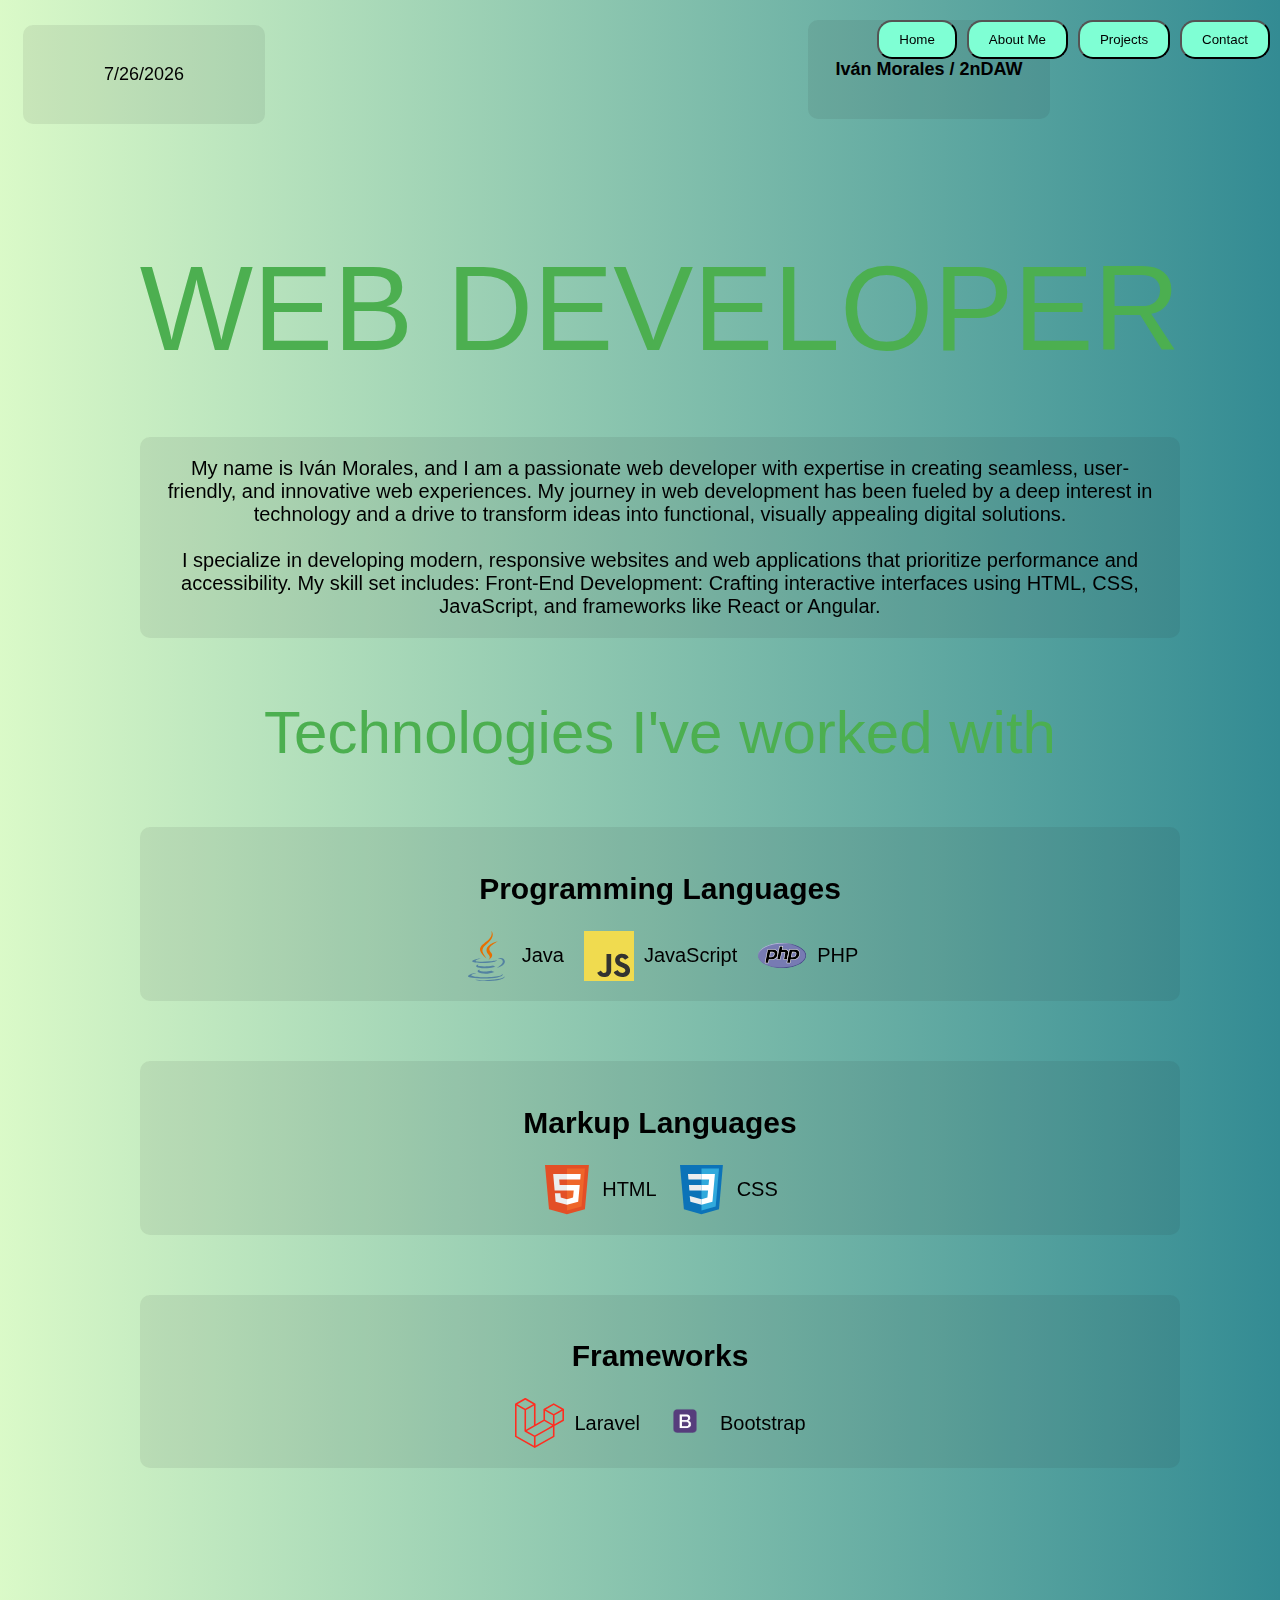
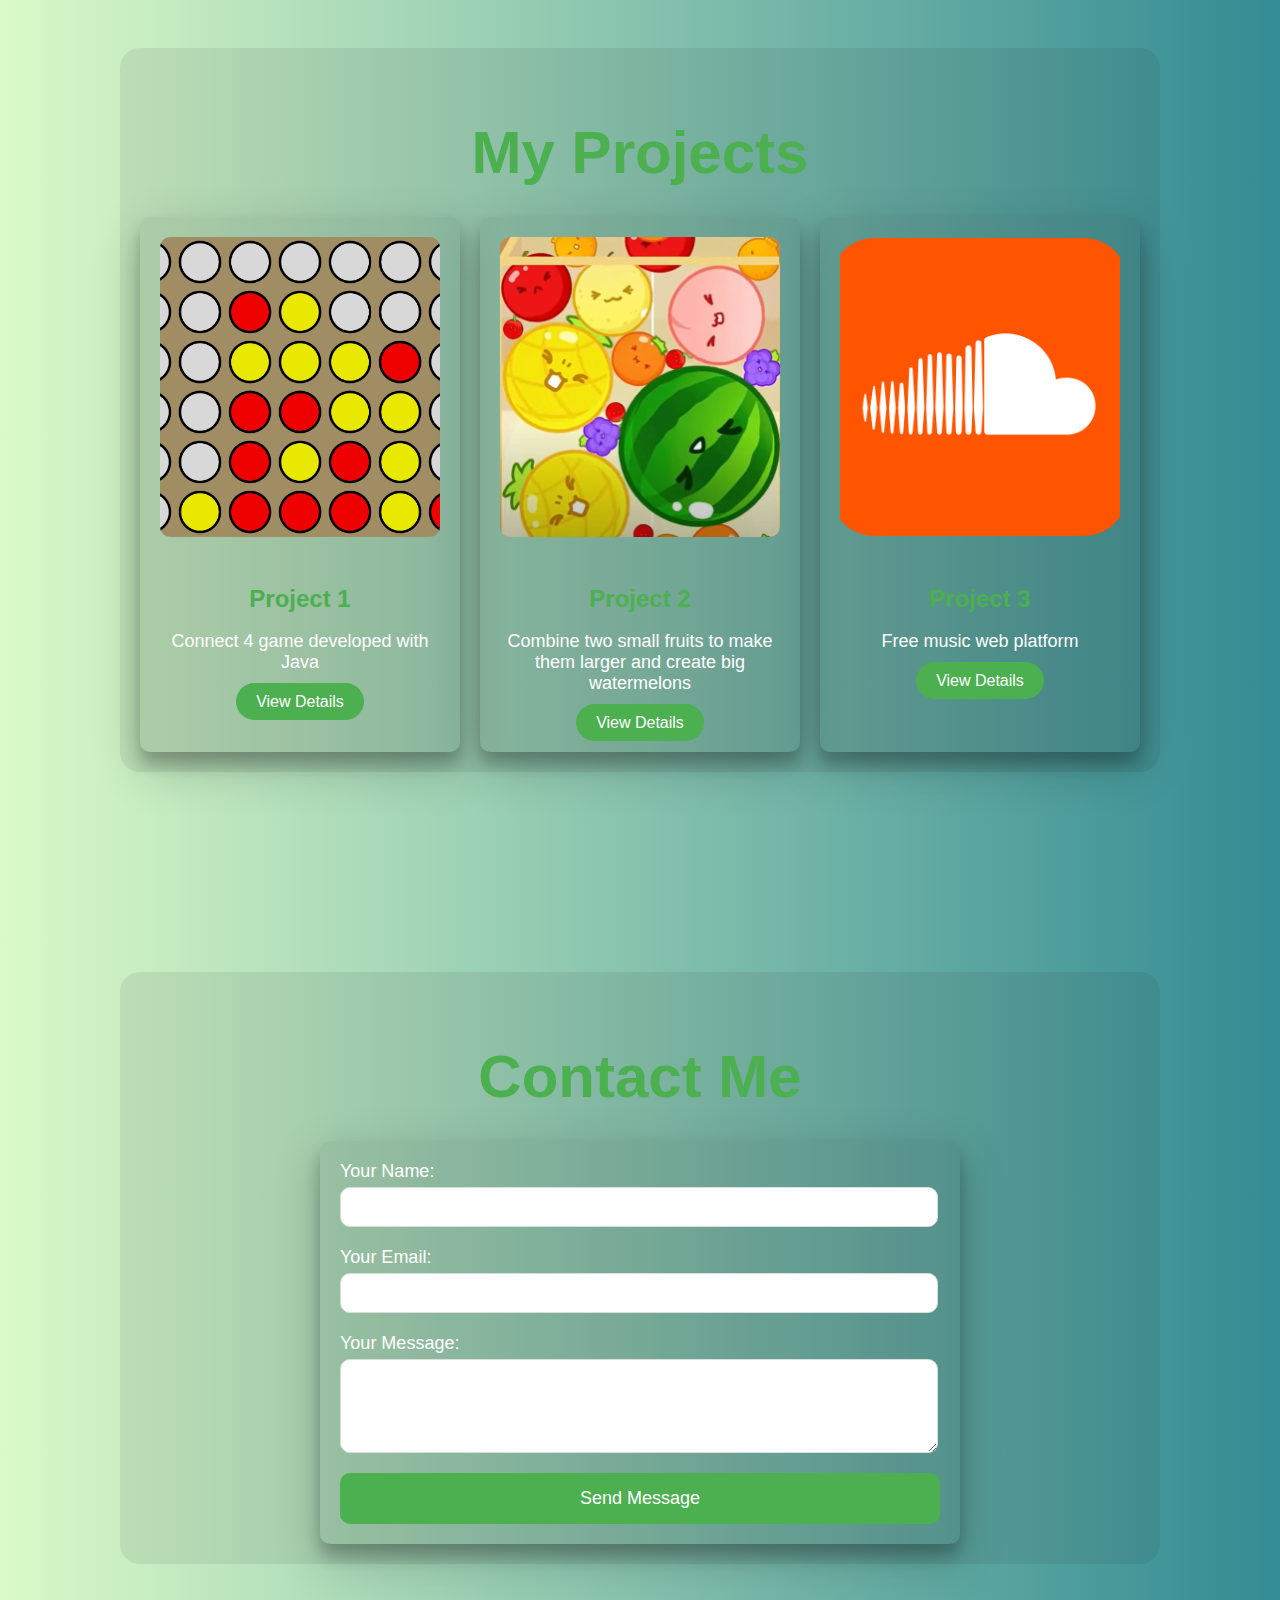
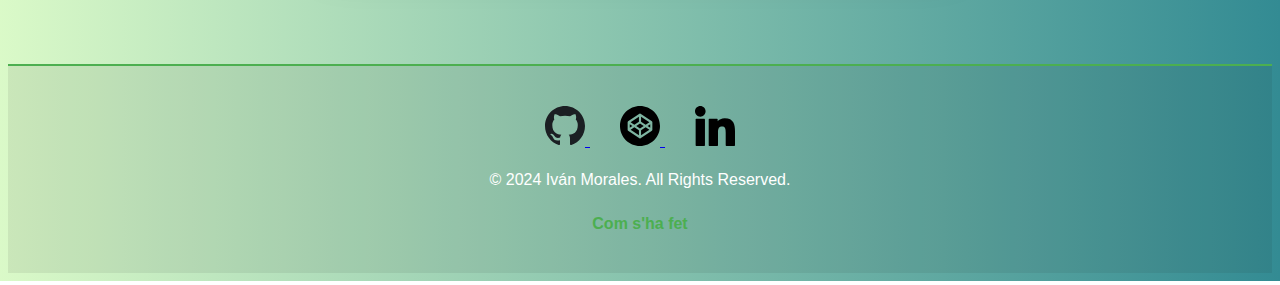
<file: index.html>
<!DOCTYPE html>
<html lang="en">
<head>
    <meta charset="UTF-8">
    <meta name="viewport" content="width=device-width, initial-scale=1.0">
    <title>PORTFOLI</title>
    <link rel="stylesheet" href="css/styles.css">
    <script src="js/codi.js"></script>
</head>
<body>
    <header>
        <div class="card">
            <p>
                <span class="day">Wednesday, June 15th</span>
                <br>
                <span class="time" id="current-time"></span>
            </p>
        </div>
        <div class="card2">
            <p>
                <span class="time-text">Iván Morales / 2nDAW</span>
            </p>
        </div>
        <nav class="all-buttons">
            <ul>
                <li><button class="buttons"
                        onclick="location.href='./index.html'">Home</button></li>
                <li><button class="buttons"
                        onclick="location.href='#about-me'">About
                        Me</button></li>
                <li><button class="buttons"
                        onclick="location.href='#projects'">Projects</button></li>
                <li><button class="buttons"
                        onclick="location.href='#contact'">Contact</button></li>
    </header>
    <section id="about-me">
        <div class="presentation">
            <nav class="presentation-title">WEB DEVELOPER</nav>
            <p class="presentation-content">
                My name is Iván Morales, and I am a passionate web developer with expertise in creating seamless, 
                user-friendly, and innovative web experiences. My journey in web development has been fueled by a 
                deep interest in technology and a drive to transform ideas into functional, visually appealing digital solutions.
                <br><br>
                I specialize in developing modern, responsive websites and web applications that prioritize performance and accessibility. My skill set includes:
                Front-End Development: Crafting interactive interfaces using HTML, CSS, JavaScript, and frameworks like React or Angular.
            </p>
            <nav class="technologies">
                Technologies I've worked with
            </nav>
            <div class="technologies-2">
                <h2>Programming Languages</h2>
                <ul>
                    <li>
                        <img src="img/java.svg" alt="Java Logo"> <span>Java</span>
                    </li>
                    <li>
                        <img src="img/javascript.svg" alt="JavaScript Logo"> <span>JavaScript</span>
                    </li>
                    <li>
                        <img src="img/php.svg" alt="php Logo"> <span>PHP</span>
                    </li>
                </ul>
            </div>
            <div class="technologies-2">
                <h2>Markup Languages</h2>
                <ul>
                    <li>
                        <img src="img/html5.svg" alt="hyml Logo"> <span>HTML</span>
                    </li>
                    <li>
                        <img src="img/css.svg" alt="css Logo"> <span>CSS</span>
                    </li>
                </ul>
            </div>
            <div class="technologies-2">
                <h2>Frameworks</h2>
                <ul>
                    <li>
                        <img src="img/laravel.svg" alt="laravel Logo"> <span>Laravel</span>
                    </li>
                    <li>
                        <img src="img/Bootstrap.png" alt="JavaScript Logo"> <span>Bootstrap</span>
                    </li>
                </ul>
            </div>
        </div>
    </section>

    <section id="projects">
        <h2>My Projects</h2>
        <div class="projects-grid">
            <div class="project-card">
                <img src="img/Connect_four_game.svg.png" alt="Project 1">
                <h3>Project 1</h3>
                <p>Connect 4 game developed with Java</p>
                <!-- <a href="https://github.com/ivanmxrales" target="_blank">View Details</a> -->
                 <a href="https://papergames.io/es/conecta-4" target="_blank">View Details</a>
            </div>
            <div class="project-card">
                <img src="img/Game_Over.jpg" alt="Project 2">
                <h3>Project 2</h3>
                <p>Combine two small fruits to make them larger and create big watermelons</p>
                <a href="https://suikagame.com/" target="_blank">View Details</a>
            </div>
            <div class="project-card">
                <img src="img/Antu_soundcloud.svg.png" alt="Project 2">
                <h3>Project 3</h3>
                <p>Free music web platform</p>
                <a href="https://soundcloud.com/">View Details</a>
            </div>
        </div>
     </section>
     <section id="contact">
        <h2>Contact Me</h2>
        <div class="contact-form">
            <form action="#" method="post">
                <div class="form-group">
                    <label for="name">Your Name:</label>
                    <input type="text" id="name" name="name" required>
                </div>
                <div class="form-group">
                    <label for="email">Your Email:</label>
                    <input type="email" id="email" name="email" required>
                </div>
                <div class="form-group">
                    <label for="message">Your Message:</label>
                    <textarea id="message" name="message" rows="4" required></textarea>
                </div>
                <button type="submit" class="submit-btn">Send Message</button>
            </form>
        </div>
    </section>
    <footer>
        <div class="footer-content">
            <div class="social-links">
                <a href="https://github.com/ivanmxrales" target="_blank">
                    <img src="img/github.svg" alt="GitHub">
                </a>
                <a href="https://codepen.io" target="_blank">
                    <img src="img/codepen.svg" alt="CodePen">
                </a>
                <a href="https://www.linkedin.com/" target="_blank">
                    <img src="img/linkedin.svg" alt="LinkedIn">
                </a>
            </div>
            <div class="footer-text">
                <p>&copy; 2024 Iván Morales. All Rights Reserved.</p>
                <a href="html/com.html" target="_blank" class="about-link">Com s'ha fet</a>
            </div>
        </div>
    </footer>
       
</body>
</html>
</file>
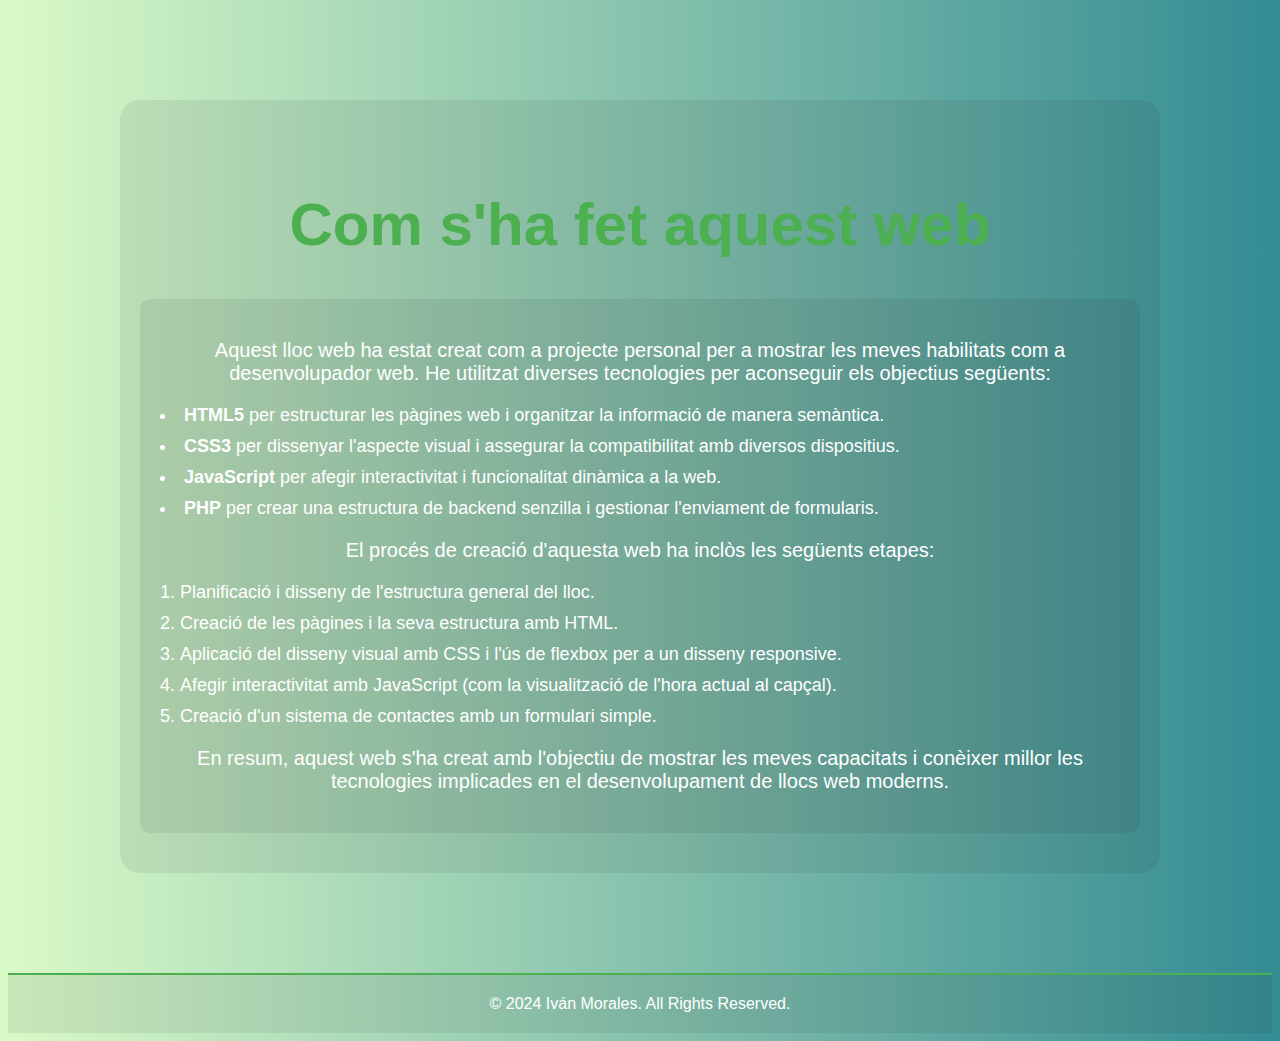
<file: html/com.html>
<!DOCTYPE html>
<html lang="en">
<head>
    <meta charset="UTF-8">
    <meta name="viewport" content="width=device-width, initial-scale=1.0">
    <title>Com s'ha fet</title>
    <link rel="stylesheet" href="../css/com.css">
</head>
<body>
    <section id="process">
        <h2>Com s'ha fet aquest web</h2>
        <div class="content">
            <p>
                Aquest lloc web ha estat creat com a projecte personal per a mostrar les meves habilitats com a desenvolupador web. He utilitzat diverses tecnologies per aconseguir els objectius següents:
            </p>
            <ul>
                <li><strong>HTML5</strong> per estructurar les pàgines web i organitzar la informació de manera semàntica.</li>
                <li><strong>CSS3</strong> per dissenyar l'aspecte visual i assegurar la compatibilitat amb diversos dispositius.</li>
                <li><strong>JavaScript</strong> per afegir interactivitat i funcionalitat dinàmica a la web.</li>
                <li><strong>PHP</strong> per crear una estructura de backend senzilla i gestionar l'enviament de formularis.</li>
            </ul>
            <p>
                El procés de creació d'aquesta web ha inclòs les següents etapes:
            </p>
            <ol>
                <li>Planificació i disseny de l'estructura general del lloc.</li>
                <li>Creació de les pàgines i la seva estructura amb HTML.</li>
                <li>Aplicació del disseny visual amb CSS i l'ús de flexbox per a un disseny responsive.</li>
                <li>Afegir interactivitat amb JavaScript (com la visualització de l'hora actual al capçal).</li>
                <li>Creació d'un sistema de contactes amb un formulari simple.</li>
            </ol>
            <p>
                En resum, aquest web s'ha creat amb l'objectiu de mostrar les meves capacitats i conèixer millor les tecnologies implicades en el desenvolupament de llocs web moderns.
            </p>
        </div>
    </section>

    <footer>
        <div class="footer-content">
            <p>&copy; 2024 Iván Morales. All Rights Reserved.</p>
        </div>
    </footer>
</body>
</html>
</file>
<file: css/styles.css>
body {
    background: linear-gradient(to right, rgba(182, 244, 146, 0.507), rgb(51, 139, 147));
    height: fit-content;
    font-family: Arial, Helvetica, sans-serif;
}

nav {
    color: #4CAF50;
}

.card {
    position: fixed;
    border: 1px solid transparent;
    /* border-color: rgba(0, 255, 149, 0.39); */
    border-radius: 10px;
    padding: 20px;
    /* width: fit-content; */
    width: 200px;
    height: fit-content;font-size: 18px;
    margin-top: 15px;
    margin-left: 15px;
    font-weight: 500;
    font-family: Arial, Helvetica, sans-serif;
    text-align: center;
    top: 10px;
    background-color: #25252515;
}

.card2 {
    display: flex;
    justify-content: center;
    border: 1px solid transparent;
    border-radius: 10px;
    padding: 20px;
    width: 200px;
    height: fit-content;
    font-size: 18px;
    background-color: rgba(127, 255, 212, 0.452);
    font-weight: 500;
    text-align: center;
    margin: 0;
    top: 10px;
    margin-left: 800px;
    font-weight: 600;
    background-color: #25252515;
    margin-top: 20px;
}

.all-buttons {
    position: fixed;
    top: 20px;
    right: 10px; 
    border: none; 
    border-radius: 0; 
    background: transparent;
    display: flex; 
    gap: 10px; 
    padding: 0; 
}

.all-buttons ul {
    list-style-type: none;
    padding: 0;
    margin: 0;
    display: flex;
    gap: 10px;
}

.buttons {
    border-radius: 15px;
    cursor: pointer;
    padding: 10px 20px;
    box-sizing: border-box;
    display: inline-block;
    background-color: aquamarine;
    
}

.buttons:hover {
    box-shadow: 0 12px 16px 0 rgba(0,0,0,0.24),0 17px 50px 0 rgba(0,0,0,0.19);
    scale: 1.1;
    transition: 0.2s;
    background: linear-gradient(to right, rgba(182, 244, 146, 0.507), rgb(51, 139, 147));
}

#about-me {
    width: fit-content;
    height: fit-content;
    margin: 0 auto;
}

.presentation {
    position: relative;
    right: 10px;
    top: 0px;
    left: 0;
    bottom: 0;
    width: 100%;
    height: fit-content;
    padding: 20px;
    border-radius: 20px;
    transform: translateY(100px);
    transition: transform .25s;
    text-align: center;
}



.presentation-title {
    margin: 0 auto;
    width: fit-content;
    font-size: 120px;
    font-family: 'Trebuchet MS', 'Lucida Sans Unicode', 'Lucida Grande', 'Lucida Sans', Arial, sans-serif;
}

.presentation-content {
    border-radius: 10px;
    height: fit-content;
    width: 1000px;
    text-align: center;
    display: flex;
    margin: 0 auto;
    margin-top: 60px;
    margin-bottom: 60px;
    background-color: #25252515;
    padding: 20px;
    font-size: 20px;
    font-weight: 500;
}

.technologies {
    margin-top: 50px;
    text-align: center;
    font-size: 60px;
}

.technologies-2 {
    display: flex;
    border-radius: 10px;
    height: fit-content;
    width: 1000px;
    text-align: center;
    display: flex;
    margin: 0 auto;
    margin-top: 60px;
    margin-bottom: 60px;
    background-color: #25252515;
    padding: 20px;
    font-size: 20px;
    font-weight: 500;
    display: flex;
}

.technologies-2 {
    display: flex;
    flex-direction: column;
    align-items: center;
    border-radius: 10px;
    width: 1000px;
    margin: 60px auto;
    background-color: #25252515;
    padding: 20px;
    font-size: 20px;
    font-weight: 500;
    text-align: center;
}

.technologies-2:hover {
    transform: scale(1.05);
    box-shadow: 0 12px 16px 0 rgba(0, 0, 0, 0.24), 0 17px 50px 0 rgba(0, 0, 0, 0.19);
    transition: 0.2s;
}

/* .technologies-2 h2 {
    color: #4CAF50;
} */

.technologies-2 ul {
    list-style: none; 
    display: flex; 
    gap: 20px; 
    padding: 0;
    margin: 0;
}

.technologies-2 li {
    display: flex; 
    flex-direction: row;
    align-items: center; 
    gap: 10px; 
}

.technologies-2 img {
    width: 50px; 
    height: 50px;
    object-fit: contain; 
}

.technologies-2 img:hover {
    transform: scale(1.05);
    box-shadow: 0 12px 16px 0 rgba(0, 0, 0, 0.24), 0 17px 50px 0 rgba(0, 0, 0, 0.19);
}

#projects {
    margin-top: 200px;
    padding: 20px;
    text-align: center;
    background-color: #25252515;
    border-radius: 20px;
    width: 1000px;
    margin-left: auto;
    margin-right: auto;
}

#projects h2 {
    font-size: 60px;
    font-family: 'Trebuchet MS', Arial, sans-serif;
    color: #4CAF50;
    margin-bottom: 30px;
}

.projects-grid {
    display: grid;
    grid-template-columns: repeat(auto-fill, minmax(280px, 1fr));
    gap: 20px;
    padding: 0;
    margin: 0;
    justify-items: center;
    justify-content: center;
}

.project-card {
    text-align: center;
    background-color: #25252515;
    padding: 20px;
    border-radius: 10px;
    box-shadow: 0 12px 16px 0 rgba(0, 0, 0, 0.24), 0 17px 50px 0 rgba(0, 0, 0, 0.19);
    text-align: center;
    transition: transform 0.3s ease, box-shadow 0.3s ease;
}

.project-card:hover {
    transform: scale(1.05);
    box-shadow: 0 12px 16px 0 rgba(0, 0, 0, 0.24), 0 17px 50px 0 rgba(0, 0, 0, 0.19);
}

.project-card img {
    width: 100%;
    height: auto;
    border-radius: 10px;
    object-fit: cover;
    margin-bottom: 20px;
}

.project-card h3 {
    font-size: 24px;
    color: #4CAF50;
    margin-bottom: 10px;
}

.project-card p {
    font-size: 18px;
    color: #fff;
    margin-bottom: 20px;
    font-weight: 400;
}

.project-card a {
    text-decoration: none;
    color: #fff;
    background-color: #4CAF50;
    padding: 10px 20px;
    border-radius: 20px;
    transition: background-color 0.3s ease;
}

.project-card a:hover {
    background-color: #388E3C;
}

.project-card .technologies {
    margin-top: 20px;
    font-size: 16px;
    font-weight: 500;
    color: #fff;
}

.project-card .technologies span {
    margin-right: 10px;
    background-color: #388E3C;
    padding: 5px 10px;
    border-radius: 5px;
}

.project-card img {
    height: 300px;
}

#contact {
    margin-top: 200px;
    padding: 20px;
    text-align: center;
    background-color: #25252515;
    border-radius: 20px;
    width: 1000px;
    margin-left: auto;
    margin-right: auto;
}

#contact h2 {
    font-size: 60px;
    font-family: 'Trebuchet MS', Arial, sans-serif;
    color: #4CAF50;
    margin-bottom: 30px;
}

.contact-form {
    display: flex;
    flex-direction: column;
    align-items: center;
    margin-top: 20px;
}

.contact-form form {
    display: flex;
    flex-direction: column;
    width: 100%;
    max-width: 600px;
    background-color: #25252515;
    padding: 20px;
    border-radius: 10px;
    box-shadow: 0 12px 16px 0 rgba(0, 0, 0, 0.24), 0 17px 50px 0 rgba(0, 0, 0, 0.19);
}

.contact-form .form-group {
    margin-bottom: 20px;
    display: flex;
    flex-direction: column;
    align-items: flex-start;
}

.contact-form .form-group label {
    font-size: 18px;
    margin-bottom: 5px;
    color: #fff;
}

.contact-form .form-group input,
.contact-form .form-group textarea {
    width: 96%;
    padding: 10px;
    border-radius: 10px;
    border: 1px solid #ddd;
    font-size: 16px;
    color: #333;
    background-color: #fff;
}

.contact-form .form-group textarea {
    resize: vertical;
}

.contact-form .submit-btn {
    background-color: #4CAF50;
    color: #fff;
    border: none;
    padding: 15px 30px;
    font-size: 18px;
    border-radius: 10px;
    cursor: pointer;
    transition: background-color 0.3s ease;
}

.contact-form .submit-btn:hover {
    background-color: #388E3C;
}

footer {
    background-color: #25252515;
    padding: 40px 0;
    margin-top: 100px;
    text-align: center;
    color: #fff;
    font-size: 18px;
    border-top: 2px solid #4CAF50;
}

.footer-content {
    max-width: 1000px;
    margin: 0 auto;
    padding: 0 20px;
}

.social-links {
    margin-bottom: 20px;
}

.social-links a {
    margin: 0 15px;
}

.social-links img {
    width: 40px;
    height: 40px;
    object-fit: contain;
    transition: transform 0.3s ease;
}

.social-links img:hover {
    transform: scale(1.1);
}

.footer-text {
    font-size: 16px;
    font-weight: 400;
}

.footer-text a {
    text-decoration: none;
    color: #4CAF50;
    font-weight: 600;
    margin-top: 10px;
    display: inline-block;
    transition: color 0.3s ease;
}

.footer-text a:hover {
    color: #388E3C;
}
</file>
<file: css/com.css>
body {
    background: linear-gradient(to right, rgba(182, 244, 146, 0.507), rgb(51, 139, 147));
    height: fit-content;
    font-family: Arial, Helvetica, sans-serif;
}

#process {
    margin-top: 100px;
    padding: 40px 20px;
    text-align: center;
    background-color: #25252515;
    border-radius: 20px;
    width: 1000px;
    margin-left: auto;
    margin-right: auto;
}

#process h2 {
    font-size: 60px;
    font-family: 'Trebuchet MS', Arial, sans-serif;
    color: #4CAF50;
    margin-bottom: 30px;
}

.content {
    font-size: 20px;
    color: #fff;
    font-weight: 400;
    background-color: #25252515;
    border-radius: 10px;
    padding: 20px;
    margin-top: 40px;
}

.content ul,
.content ol {
    margin: 20px 0;
    padding: 0;
    list-style-position: inside;
    text-align: left;
}

.content ul li,
.content ol li {
    margin-bottom: 10px;
    font-size: 18px;
}

footer {
    background-color: #25252515;
    padding: 20px 0;
    text-align: center;
    color: #fff;
    font-size: 16px;
    margin-top: 100px;
    border-top: 2px solid #4CAF50;
}

footer .footer-content p {
    margin: 0;
}
</file>
